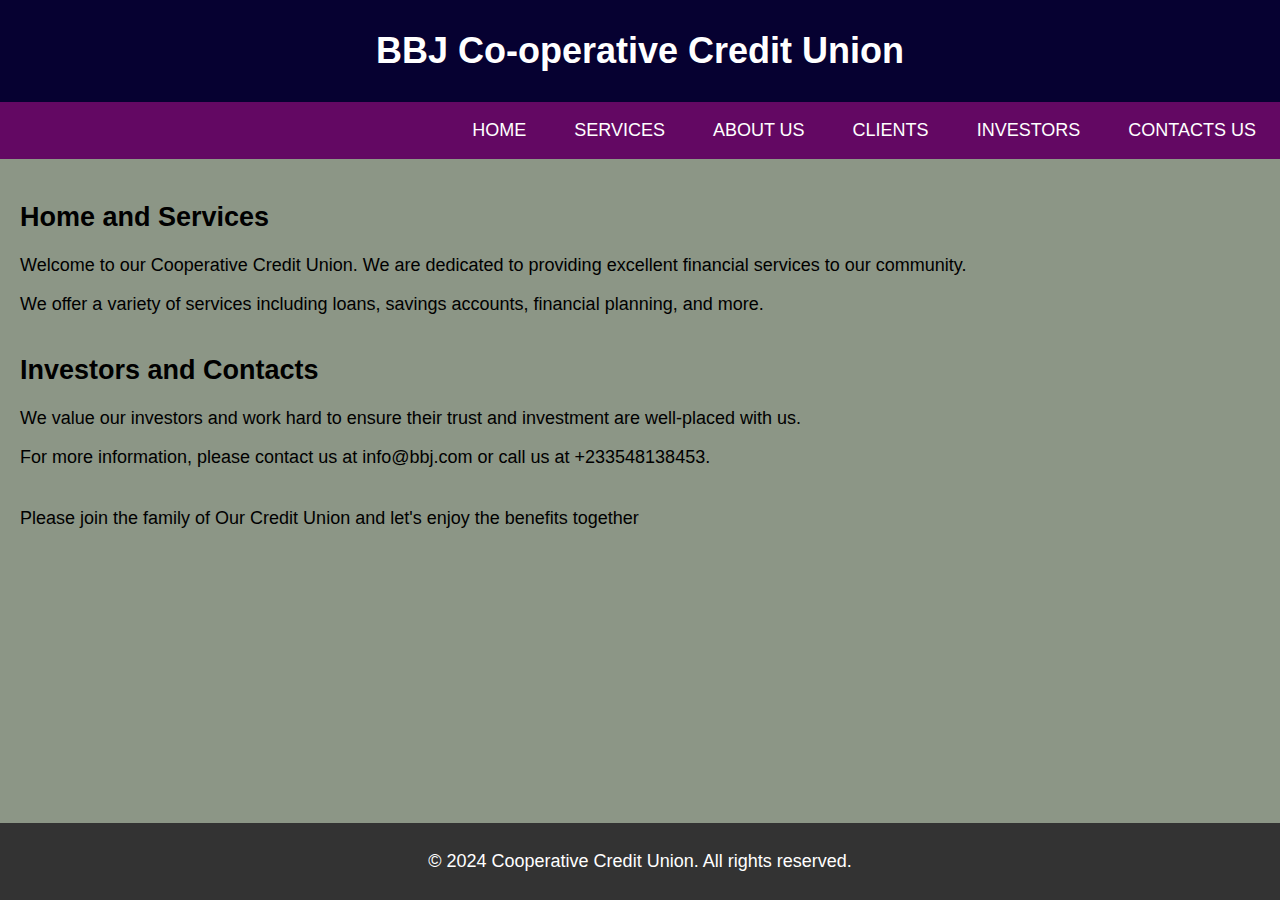
<file: index.html>
<!DOCTYPE html>
<html lang="en">
<head>
    <meta charset="UTF-8">
    <meta name="viewport" content="width=device-width, initial-scale=1.0">
    <title>BBJ Co-operative Credit Union</title>
    <style>
        body {
            font-size: large;
            font-family: Arial, sans-serif;
            margin: 0;
            padding: 0;
            background-color: #8c9686;
        }
        header {
            background-position: left;
            background-color: #060131;
            color: #fff;
            padding: 6px 0;
            text-align: center;
        }
        nav {
            padding: -10%;
            display: flex;
            justify-content: right;
            background-color: rgb(99, 8, 99);
        }
        nav a {
            color: #fff;
            padding: 18px 24px;
            text-decoration: none;
            text-transform: uppercase;
        }
        nav a:hover {
            background-color: black;
        }
        .container {
            padding: 20px;
        }
        .section {
            margin-bottom: 40px;
        }
        footer {
            background-color: #333;
            color: #fff;
            text-align: center;
            padding: 10px 0;
            position: fixed;
            width: 100%;
            bottom: 0;
        }
    </style>
</head>
<body>
    <header>
        <h1>BBJ Co-operative Credit Union</h1>
    </header>
    <nav>
        <a href="index.html">Home</a>
        <a href="Services.html">Services</a>
        <a href="about.html">About Us</a>
        <a href="Clients.html">Clients</a>
        <a href="Investors.html">Investors</a>
        <a href="Contacts.html">Contacts Us</a>
    </nav>
    <div class="container">
        <section id="home" class="section">
            <h2>Home and Services</h2>
            <p>Welcome to our Cooperative Credit Union. We are dedicated to providing excellent financial services to our community.</p>
            <p>We offer a variety of services including loans, savings accounts, financial planning, and more.</p>
        </section>
        <section id="investors" class="section">
            <h2>Investors and Contacts</h2>
            <p>We value our investors and work hard to ensure their trust and investment are well-placed with us.</p>
            <p>For more information, please contact us at info@bbj.com or call us at +233548138453.</p>
        </section>
        <p>Please join the family of Our Credit Union and let's enjoy the benefits together</p>
    </div>
    <footer>
        <p>&copy; 2024 Cooperative Credit Union. All rights reserved.</p>
    </footer>
</body>
</html>
</file>
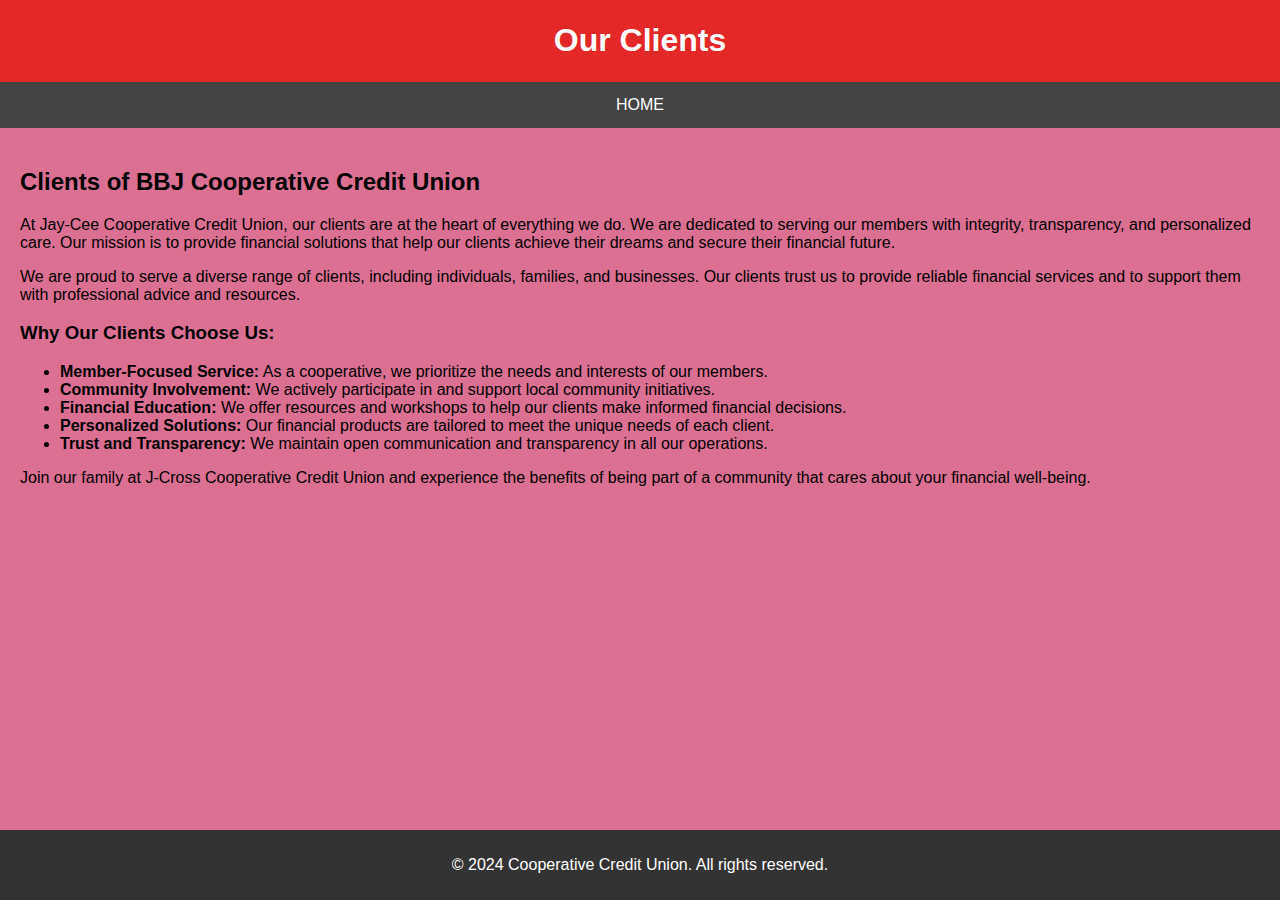
<file: Clients.html>
<!DOCTYPE html>
<html lang="en">
<head>
    <meta charset="UTF-8">
    <meta name="viewport" content="width=device-width, initial-scale=1.0">
    <title>BBJ Co-operative Credit Union - Clients</title>
    <style>
        body {
            font-family: Arial, sans-serif;
            margin: 0;
            padding: 0;
            background-color: palevioletred;
        }
        header {
            background-color: #e42727;
            color: #fff;
            padding: 1px 0;
            text-align: center;
        }
        nav {
            display: flex;
            justify-content: center;
            background-color: #444;
        }
        nav a {
            color: #fff;
            padding: 14px 20px;
            text-decoration: none;
            text-transform: uppercase;
        }
        nav a:hover {
            background-color: powderblue;
        }
        .container {
            padding: 20px;
        }
        .section {
            margin-bottom: 40px;
        }
        footer {
            background-color: #333;
            color: #fff;
            text-align: center;
            padding: 10px 0;
            position: fixed;
            width: 100%;
            bottom: 0;
        }
    </style>
</head>
<body>
    <header>
        <h1>Our Clients</h1>
    </header>
    <nav>
        <a href="index.html">Home</a>
    </nav>
    <div class="container">
        <section id="clients" class="section">
            <h2>Clients of BBJ Cooperative Credit Union</h2>
            <p>At Jay-Cee Cooperative Credit Union, our clients are at the heart of everything we do. We are dedicated to serving our members with integrity, transparency, and personalized care. Our mission is to provide financial solutions that help our clients achieve their dreams and secure their financial future.</p>
            <p>We are proud to serve a diverse range of clients, including individuals, families, and businesses. Our clients trust us to provide reliable financial services and to support them with professional advice and resources.</p>
            <h3>Why Our Clients Choose Us:</h3>
            <ul>
                <li><strong>Member-Focused Service:</strong> As a cooperative, we prioritize the needs and interests of our members.</li>
                <li><strong>Community Involvement:</strong> We actively participate in and support local community initiatives.</li>
                <li><strong>Financial Education:</strong> We offer resources and workshops to help our clients make informed financial decisions.</li>
                <li><strong>Personalized Solutions:</strong> Our financial products are tailored to meet the unique needs of each client.</li>
                <li><strong>Trust and Transparency:</strong> We maintain open communication and transparency in all our operations.</li>
            </ul>
            <p>Join our family at J-Cross Cooperative Credit Union and experience the benefits of being part of a community that cares about your financial well-being.</p>
        </section>
    </div>
    <footer>
        <p>&copy; 2024 Cooperative Credit Union. All rights reserved.</p>
    </footer>
</body>
</html>
</file>
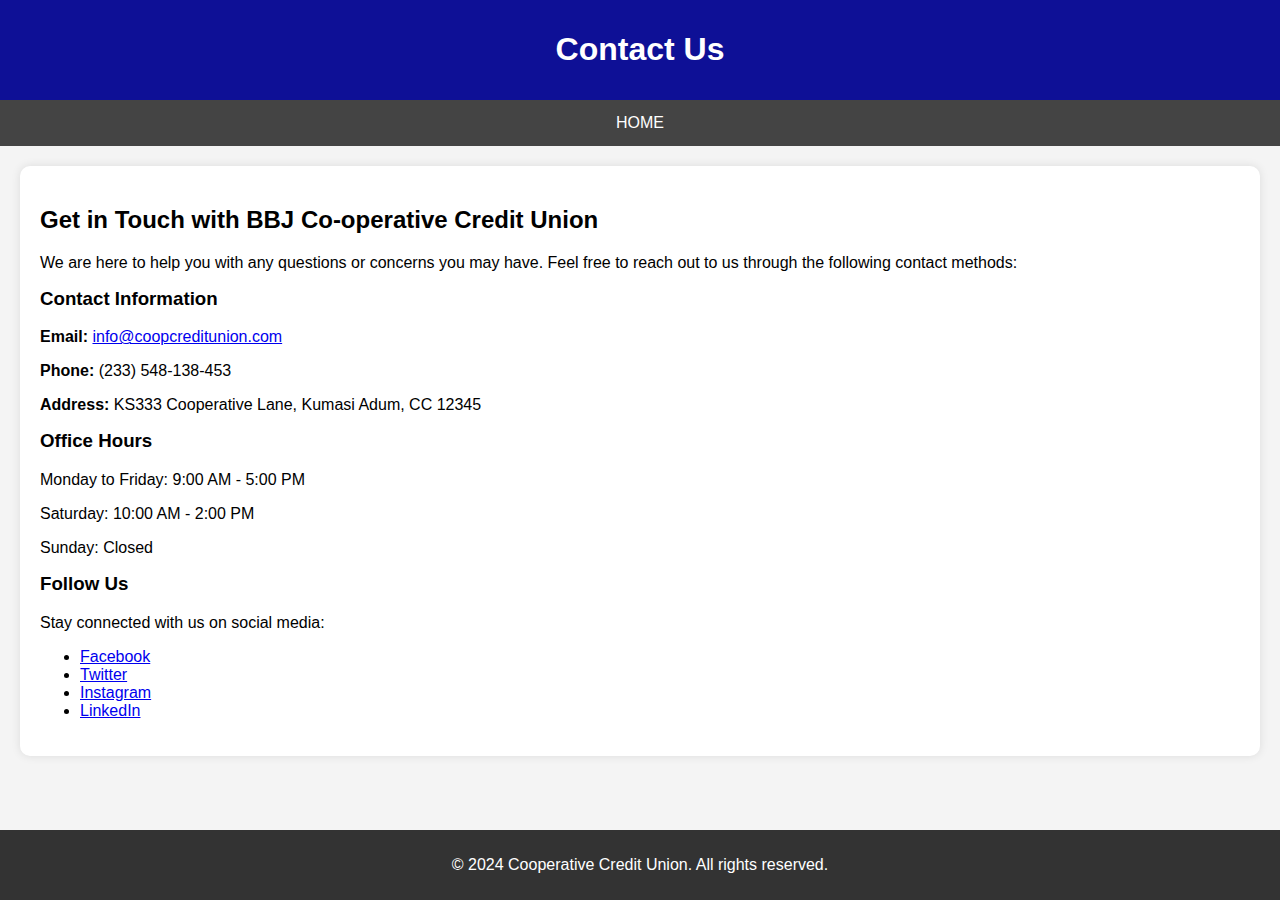
<file: Contacts.html>
<!DOCTYPE html>
<html lang="en">
<head>
    <meta charset="UTF-8">
    <meta name="viewport" content="width=device-width, initial-scale=1.0">
    <title>Cooperative Credit Union - Contact Us</title>
    <style>
        body {
            font-family: Arial, sans-serif;
            margin: 0;
            padding: 0;
            background-color: #f4f4f4;
        }
        header {
            background-color: #0e1096;
            color: #fff;
            padding: 10px 0;
            text-align: center;
        }
        nav {
            display: flex;
            justify-content: center;
            background-color: #444;
        }
        nav a {
            color: #fff;
            padding: 14px 20px;
            text-decoration: none;
            text-transform: uppercase;
        }
        nav a:hover {
            background-color: brown;
        }
        .container {
            padding: 20px;
        }
        .section {
            margin-bottom: 40px;
        }
        footer {
            background-color: #333;
            color: #fff;
            text-align: center;
            padding: 10px 0;
            position: fixed;
            width: 100%;
            bottom: 0;
        }
        .contact-info {
            background-color: #fff;
            padding: 20px;
            border-radius: 10px;
            box-shadow: 0 0 10px rgba(0, 0, 0, 0.1);
        }
        .contact-info h3 {
            margin-top: 0;
        }
    </style>
</head>
<body>
    <header>
        <h1>Contact Us</h1>
    </header>
    <nav>
        <a href="index.html">Home</a>
    </nav>
    <div class="container">
        <section id="contacts" class="section">
            <div class="contact-info">
                <h2>Get in Touch with BBJ Co-operative Credit Union</h2>
                <p>We are here to help you with any questions or concerns you may have. Feel free to reach out to us through the following contact methods:</p>
                <h3>Contact Information</h3>
                <p><strong>Email:</strong> <a href="mailto:info@coopcreditunion.com">info@coopcreditunion.com</a></p>
                <p><strong>Phone:</strong> (233) 548-138-453</p>
                <p><strong>Address:</strong> KS333 Cooperative Lane, Kumasi Adum, CC 12345</p>
                <h3>Office Hours</h3>
                <p>Monday to Friday: 9:00 AM - 5:00 PM</p>
                <p>Saturday: 10:00 AM - 2:00 PM</p>
                <p>Sunday: Closed</p>
                <h3>Follow Us</h3>
                <p>Stay connected with us on social media:</p>
                <ul>
                    <li><a href="https://www.facebook.com/bbjcoopcreditunion" target="_blank">Facebook</a></li>
                    <li><a href="https://www.twitter.com/bbjcoopcreditunion" target="_blank">Twitter</a></li>
                    <li><a href="https://www.instagram.com/bbjcoopcreditunion" target="_blank">Instagram</a></li>
                    <li><a href="https://www.linkedin.com/bbjcompany/coopcreditunion" target="_blank">LinkedIn</a></li>
                </ul>
            </div>
        </section>
    </div>
    <footer>
        <p>&copy; 2024 Cooperative Credit Union. All rights reserved.</p>
    </footer>
</body>
</html>
</file>
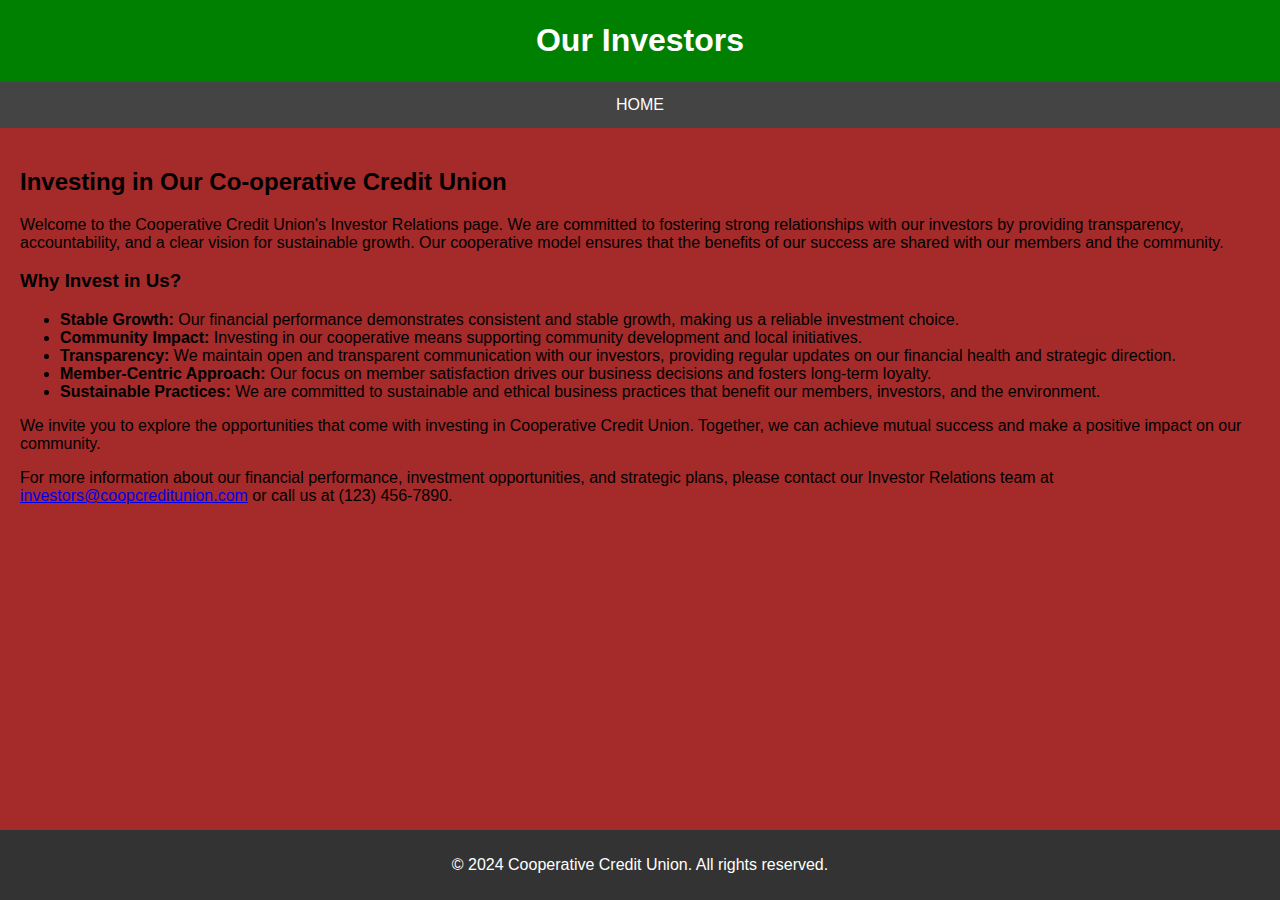
<file: Investors.html>
<!DOCTYPE html>
<html lang="en">
<head>
    <meta charset="UTF-8">
    <meta name="viewport" content="width=device-width, initial-scale=1.0">
    <title>Cooperative Credit Union - Investors</title>
    <style>
        body {
            font-family: Arial, sans-serif;
            margin: 0;
            padding: 0;
            background-color: brown;
        }
        header {
            background-color: green;
            color: #fff;
            padding: 1px 0;
            text-align: center;
        }
        nav {
            display: flex;
            justify-content: center;
            background-color: #444;
        }
        nav a {
            color: #fff;
            padding: 14px 20px;
            text-decoration: none;
            text-transform: uppercase;
        }
        nav a:hover {
            background-color: black;
        }
        .container {
            padding: 20px;
        }
        .section {
            margin-bottom: 40px;
        }
        footer {
            background-color: #333;
            color: #fff;
            text-align: center;
            padding: 10px 0;
            position: fixed;
            width: 100%;
            bottom: 0;
        }
    </style>
</head>
<body>
    <header>
        <h1>Our Investors</h1>
    </header>
    <nav>
        <a href="index.html">Home</a>
    </nav>
    <div class="container">
        <section id="investors" class="section">
            <h2>Investing in Our Co-operative Credit Union</h2>
            <p>Welcome to the Cooperative Credit Union's Investor Relations page. We are committed to fostering strong relationships with our investors by providing transparency, accountability, and a clear vision for sustainable growth. Our cooperative model ensures that the benefits of our success are shared with our members and the community.</p>
            <h3>Why Invest in Us?</h3>
            <ul>
                <li><strong>Stable Growth:</strong> Our financial performance demonstrates consistent and stable growth, making us a reliable investment choice.</li>
                <li><strong>Community Impact:</strong> Investing in our cooperative means supporting community development and local initiatives.</li>
                <li><strong>Transparency:</strong> We maintain open and transparent communication with our investors, providing regular updates on our financial health and strategic direction.</li>
                <li><strong>Member-Centric Approach:</strong> Our focus on member satisfaction drives our business decisions and fosters long-term loyalty.</li>
                <li><strong>Sustainable Practices:</strong> We are committed to sustainable and ethical business practices that benefit our members, investors, and the environment.</li>
            </ul>
            <p>We invite you to explore the opportunities that come with investing in Cooperative Credit Union. Together, we can achieve mutual success and make a positive impact on our community.</p>
            <p>For more information about our financial performance, investment opportunities, and strategic plans, please contact our Investor Relations team at <a href="mailto:investors@coopcreditunion.com">investors@coopcreditunion.com</a> or call us at (123) 456-7890.</p>
        </section>
    </div>
    <footer>
        <p>&copy; 2024 Cooperative Credit Union. All rights reserved.</p>
    </footer>
</body>
</html>
</file>
